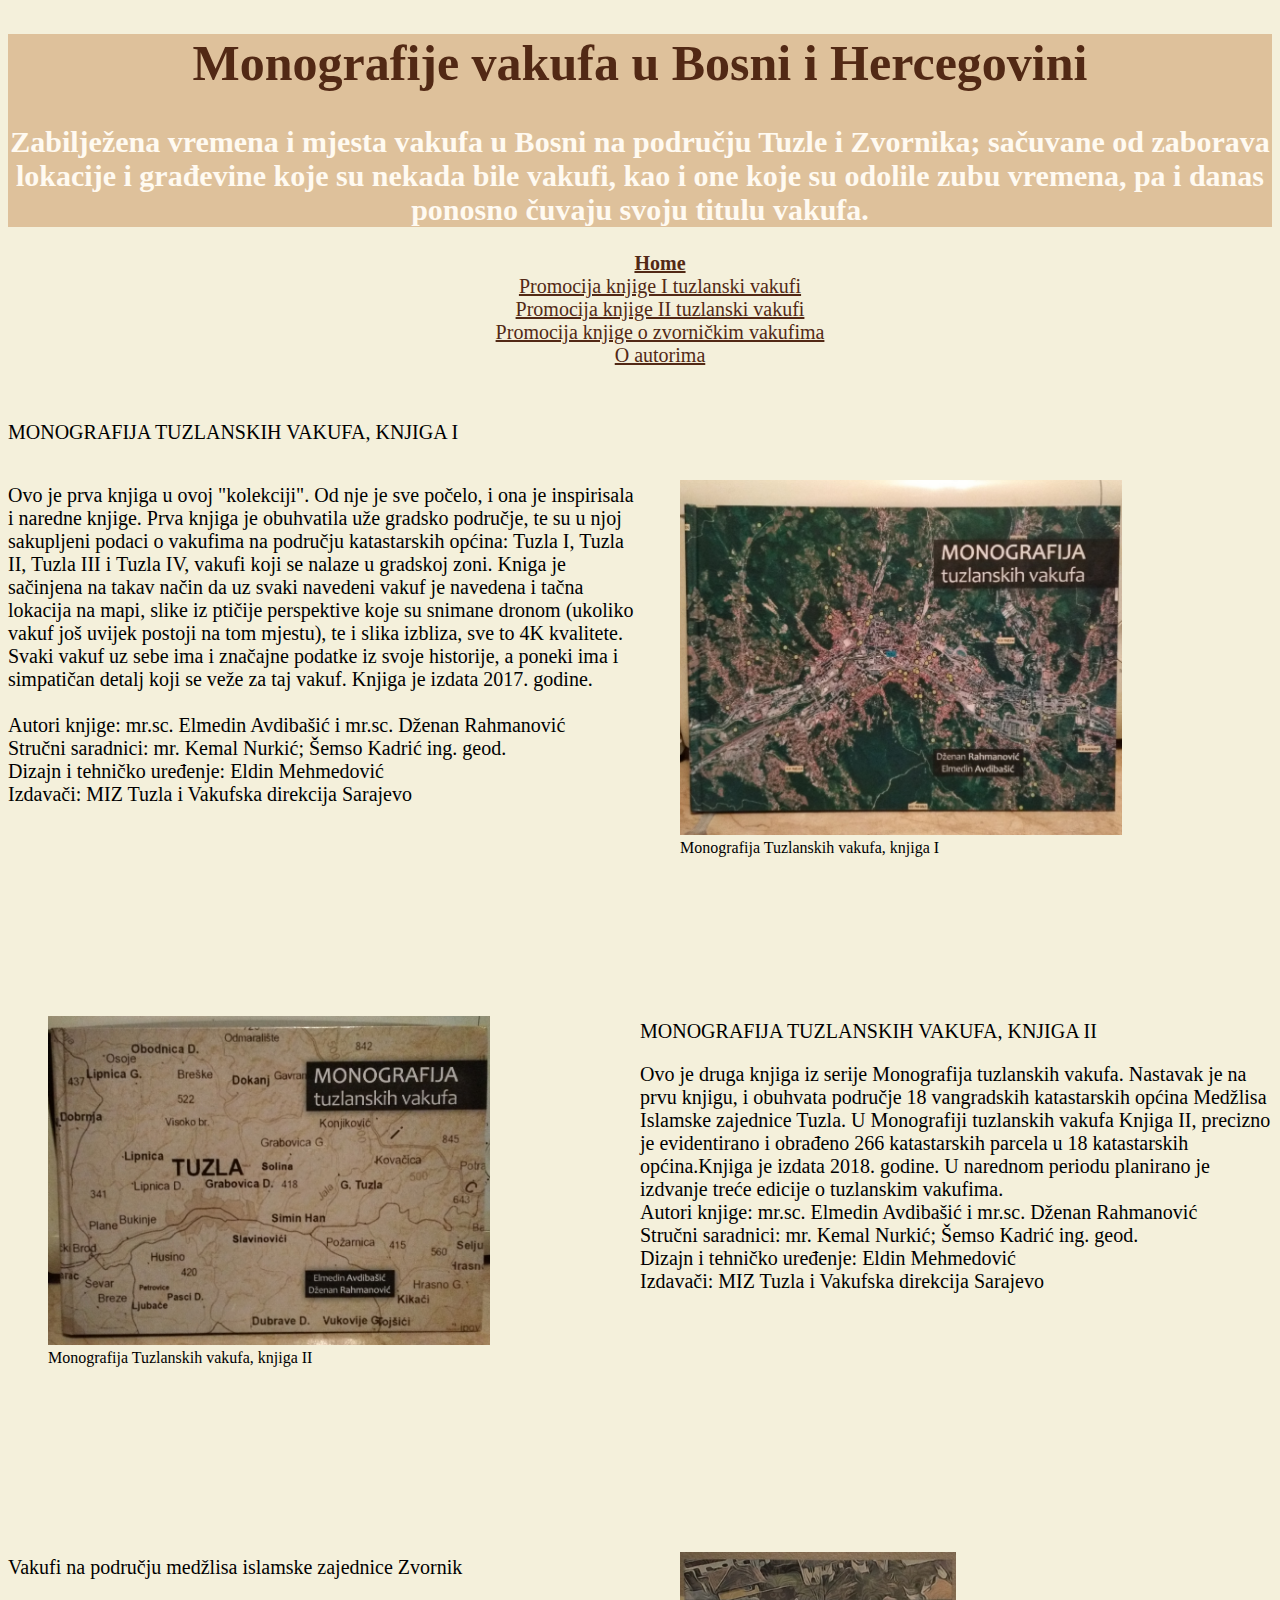
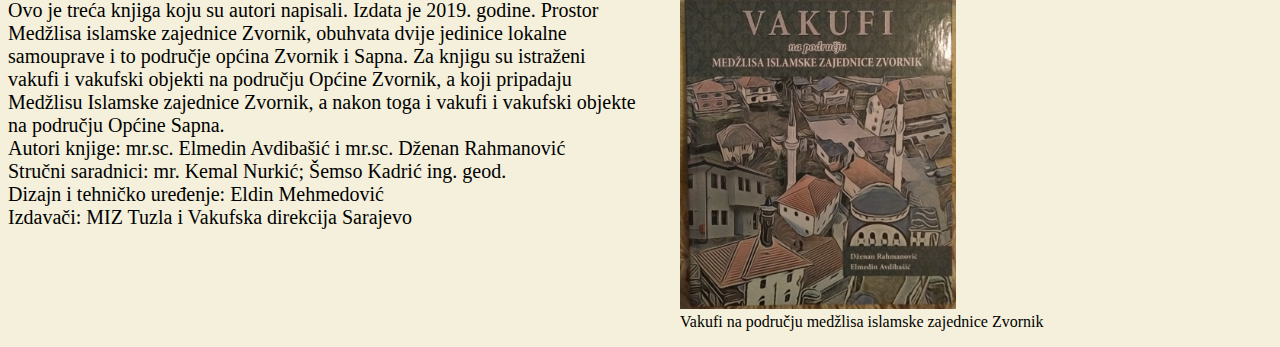
<file: index.html>
<!DOCTYPE html>
<html>
<head>
	<meta charset="utf-8">
	<title>Monografije Vakufa</title>
	<style type="text/css">
	</style>
	<link rel="stylesheet" href="knjige.css">
</head>
<body>
	<div class="top">
		<h1>Monografije vakufa u Bosni i Hercegovini</h1>
		<h2>Zabilježena vremena i mjesta vakufa u Bosni na području Tuzle i Zvornika; sačuvane od zaborava lokacije i građevine koje su nekada bile vakufi, kao i one koje su odolile zubu vremena, pa i danas ponosno čuvaju svoju titulu vakufa.</h2>
	</div> <!-- END OF TOP DIV ZA HEADER -->

	<!-- navigation -->
	<div class="navi">
	<nav>
  	<ul class="lista">
    	<li><a href="home.html"><strong>Home</strong></a></li>
    	<li><a href="promocija1.html">Promocija knjige I tuzlanski vakufi</a></li>
    	<li><a href="promocija2.html">Promocija knjige II tuzlanski vakufi</a></li>
    	<li><a href="promocija3.html">Promocija knjige o zvorničkim vakufima</a></li>
   		<li><a href="autori.html">O autorima</a></li>
 	</ul>
	</nav>
	</div>

	<!--KNJIGA 1 -->
		<br/>
		<p>MONOGRAFIJA TUZLANSKIH VAKUFA, KNJIGA I</p>
		<div class="first">
			<div class="left">
			<p>Ovo je prva knjiga u ovoj "kolekciji". Od nje je sve počelo, i ona je inspirisala i naredne knjige.  Prva knjiga je obuhvatila uže gradsko područje, te su u njoj sakupljeni podaci o vakufima na području katastarskih općina: Tuzla I, Tuzla II, Tuzla III i Tuzla IV, vakufi koji se nalaze u gradskoj zoni. Kniga je sačinjena na takav način da uz svaki navedeni vakuf je navedena i tačna lokacija na mapi, slike iz ptičije perspektive koje su snimane dronom (ukoliko vakuf još uvijek postoji na tom mjestu), te i slika izbliza, sve to 4K kvalitete. Svaki vakuf uz sebe ima i značajne podatke iz svoje historije, a poneki ima i simpatičan detalj koji se veže za taj vakuf. Knjiga je izdata 2017. godine. <br/> <br/>
				Autori knjige: mr.sc. Elmedin Avdibašić i mr.sc. Dženan Rahmanović <br/>
				Stručni saradnici: mr. Kemal Nurkić; Šemso Kadrić ing. geod. <br/>
				Dizajn i tehničko uređenje: Eldin Mehmedović <br/>
				Izdavači: MIZ Tuzla i Vakufska direkcija Sarajevo</p>
			</div> <!-- end of left element inside first div -->

			<div class="right">
				<figure>
					<img src="knjiga1.jpg" alt="Monografija Tuzlanskih vakufa, knjiga I" width="80%" />
					<figcaption>Monografija Tuzlanskih vakufa, knjiga I</figcaption>
				</figure>
			</div> <!-- end of right element inside first div -->

		</div> <!--end of first book, class="first" -->

		<!-- KNJIGA 2-->
		<br/>
		<br/>
		<div class="second">
			
			<div class="left">
				<figure>
					<img src="knjiga2.jpg" alt="Monografija Tuzlanskih vakufa, knjiga II" width="80%" />
					<figcaption>Monografija Tuzlanskih vakufa, knjiga II</figcaption>
				</figure>
			</div> <!-- END OF LEFT DIV ELEMENT -->

			<div class="right">
				<p>MONOGRAFIJA TUZLANSKIH VAKUFA, KNJIGA II</p>
				<p>Ovo je druga knjiga iz serije Monografija tuzlanskih vakufa. Nastavak je na prvu knjigu, i obuhvata područje 18 vangradskih katastarskih općina Medžlisa Islamske zajednice Tuzla. U Monografiji tuzlanskih vakufa Knjiga II, precizno je evidentirano  i obrađeno 266 katastarskih parcela u 18 katastarskih općina.Knjiga je izdata 2018. godine. U narednom periodu planirano je izdvanje treće edicije o tuzlanskim vakufima. <br/>


				Autori knjige: mr.sc. Elmedin Avdibašić i mr.sc. Dženan Rahmanović <br/>
				Stručni saradnici: mr. Kemal Nurkić; Šemso Kadrić ing. geod. <br/>
				Dizajn i tehničko uređenje: Eldin Mehmedović <br/>
				Izdavači: MIZ Tuzla i Vakufska direkcija Sarajevo</p>
			</div> <!-- END OF RIGHT DIV ELEMENT -->
		</div> <!-- END OF BOOK 2-->

		<br/>
		<br/>

		<div class="third">
			<div class="left">
				<p>Vakufi na području medžlisa islamske zajednice Zvornik</p>
				<p>Ovo je treća knjiga koju su autori napisali. Izdata je 2019. godine. Prostor Medžlisa islamske zajednice Zvornik, obuhvata dvije jedinice lokalne samouprave i to područje općina Zvornik i Sapna. Za knjigu su istraženi vakufi i vakufski objekti na području Općine Zvornik, a koji pripadaju Medžlisu Islamske zajednice Zvornik, a nakon toga i vakufi i vakufski objekte na području Općine Sapna. <br/>
				Autori knjige: mr.sc. Elmedin Avdibašić i mr.sc. Dženan Rahmanović <br/>
				Stručni saradnici: mr. Kemal Nurkić; Šemso Kadrić ing. geod. <br/>
				Dizajn i tehničko uređenje: Eldin Mehmedović <br/>
				Izdavači: MIZ Tuzla i Vakufska direkcija Sarajevo
				</p>

			</div> <!-- END OF LEFT DIV ELEMENT -->

			<div class="right">
				<figure>
					<img src="knjiga3.jpg" alt="Vakufi na području medžlisa islamske zajednice Zvornik" width="50%" />
					<figcaption>Vakufi na području medžlisa islamske zajednice Zvornik</figcaption>
				</figure>
			</div> <!-- END OF RIGHT DIV ELEMENT -->



		</div> <!-- END OF ZVORNIK BOOK -->

<br/>
<br/>

		<!-- -->
</body>
</html> <!-- -->
</file>
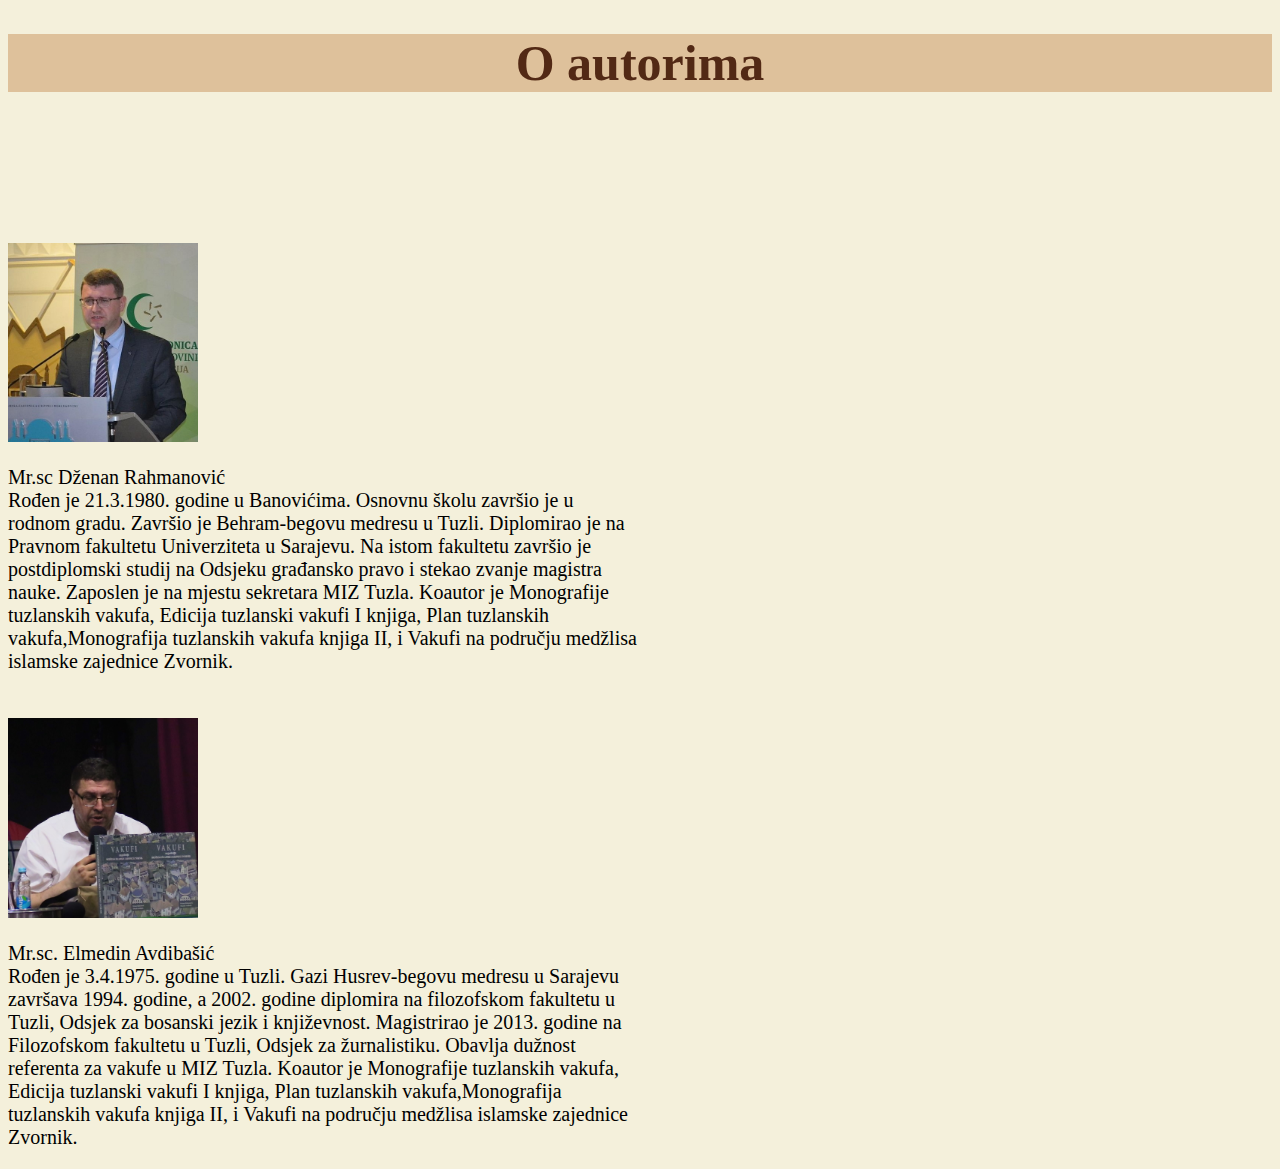
<file: autori.html>
<!DOCTYPE html>
<html>
<head>
	<meta charset="utf-8">
	<title>O autorima</title>
	<link rel="stylesheet" href="knjige.css">
</head>

<body>

	<div class="top">
		<h1>O autorima</h1>
	</div>
	<br/>
<div class="godown">
	<div>
		<img src="dzenan.jpg" class="smaller" >
	</div>
	<div class="left">	
		<p>Mr.sc Dženan Rahmanović <br/> Rođen je 21.3.1980. godine u Banovićima. Osnovnu školu završio je u rodnom gradu. Završio je Behram-begovu medresu u Tuzli. Diplomirao je na Pravnom fakultetu Univerziteta u Sarajevu. Na istom fakultetu završio je postdiplomski studij na Odsjeku građansko pravo i stekao zvanje magistra nauke. Zaposlen je na mjestu sekretara MIZ Tuzla. Koautor je Monografije tuzlanskih vakufa, Edicija tuzlanski vakufi I knjiga, Plan tuzlanskih vakufa,Monografija tuzlanskih vakufa knjiga II, i Vakufi na području medžlisa islamske zajednice Zvornik. </p>
	</div>	
</div>
		<br/>
		<br/>
		<br/>
		<br/>
<div class="godown">		
	<div>	
		<img src="elmedin.jpg" class="smaller">
	</div>
	<div class="left">	
		<p>Mr.sc. Elmedin Avdibašić <br/> Rođen je 3.4.1975. godine u Tuzli. Gazi Husrev-begovu medresu u Sarajevu završava 1994. godine, a 2002. godine diplomira na filozofskom fakultetu u Tuzli, Odsjek za bosanski jezik i književnost. Magistrirao je 2013. godine na Filozofskom fakultetu u Tuzli, Odsjek za žurnalistiku. Obavlja dužnost referenta za vakufe u MIZ Tuzla. Koautor je Monografije tuzlanskih vakufa, Edicija tuzlanski vakufi I knjiga, Plan tuzlanskih vakufa,Monografija tuzlanskih vakufa knjiga II, i Vakufi na području medžlisa islamske zajednice Zvornik. </p>
	</div>
</div>

</body>
</html>
</file>
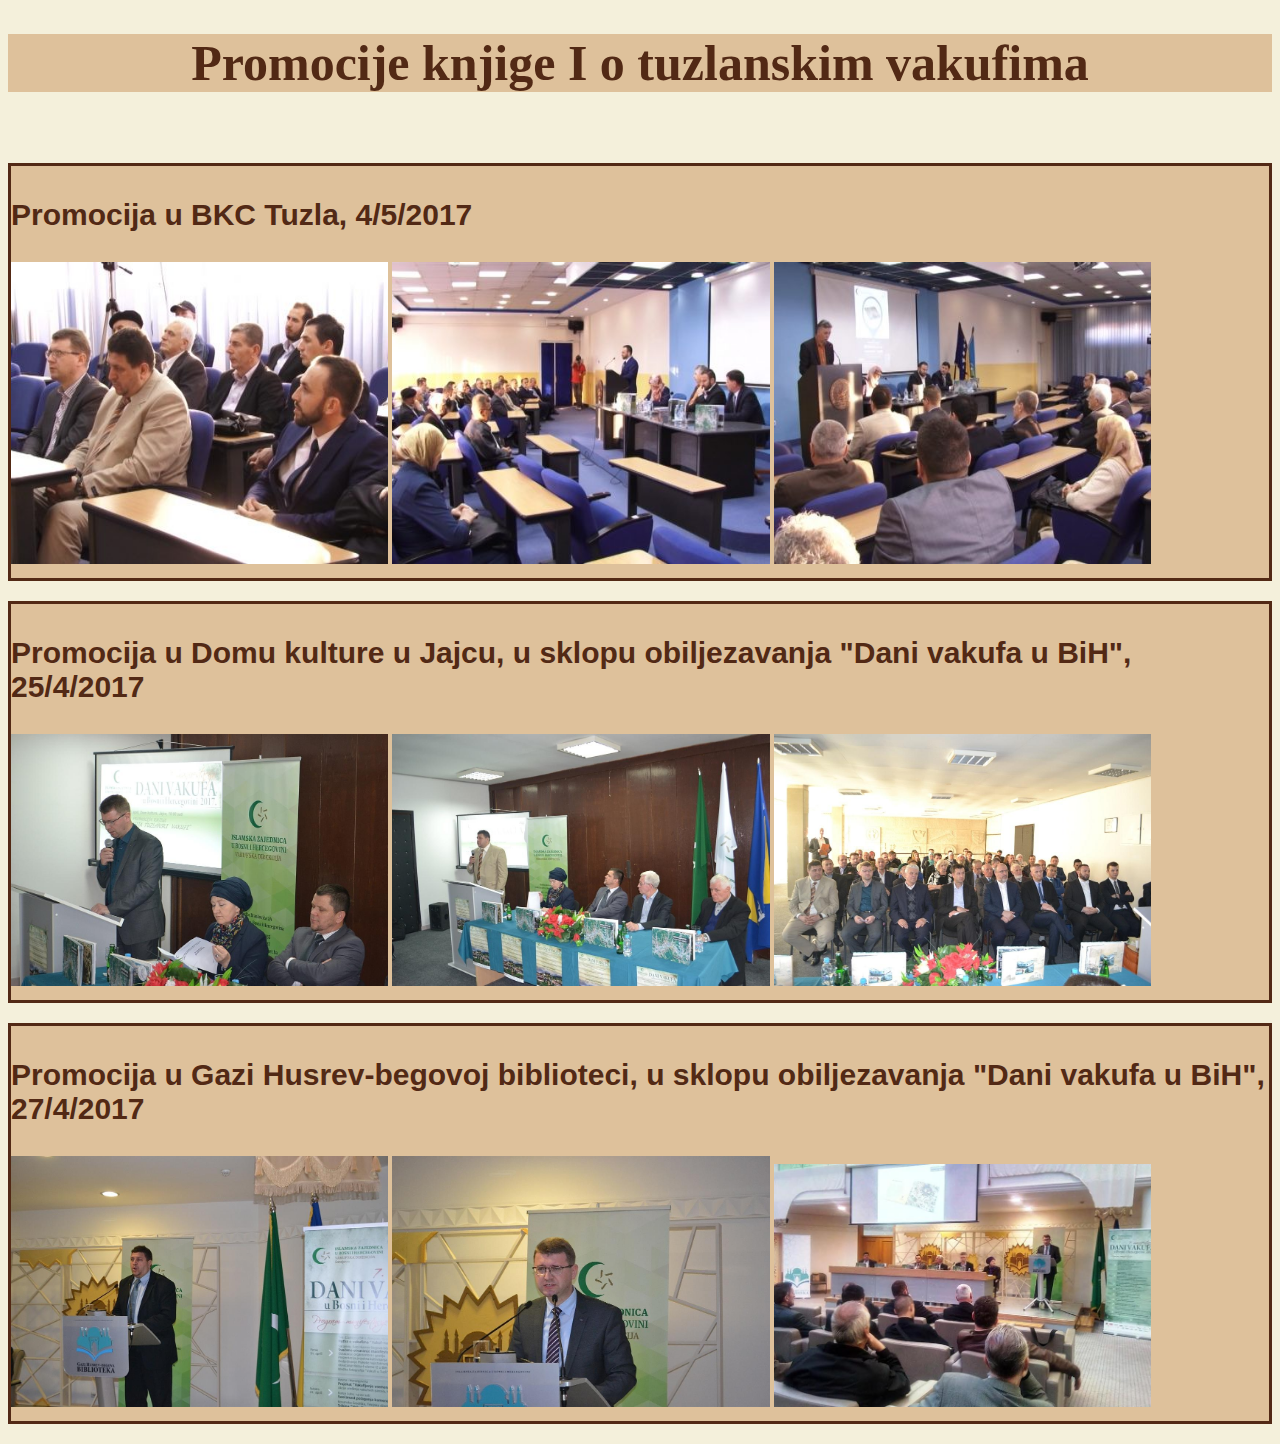
<file: promocija1.html>
<!DOCTYPE html>
<html>
<head>
	<meta charset="utf-8">
	<title>Promocija knjige I tuzlanski vakufi</title>
	<link rel="stylesheet" href="knjige.css">
</head>

<body>

	<div class="top">
		<h1>Promocije knjige I o tuzlanskim vakufima</h1>
	</div>
	<br/>

<div class="pics">
	<h3>Promocija u BKC Tuzla, 4/5/2017</h3>
	<img src="bkc2017.jpg" title="promocija u tuzli" class="imgs">
	<img src="bkc2017(1).jpg" title="promocija u tuzli, slika 2" class="imgs">
	<img src="bkc2017(2).jpg" title="promocija u tuzli, slika 3" class="imgs">
</div>

<div class="pics">
	<h3>Promocija u Domu kulture u Jajcu, u sklopu obiljezavanja "Dani vakufa u BiH", 25/4/2017</h3>
	<img src="jajce2017.jpg" title="promocija u Jajcu" class="imgs">
	<img src="jajce2017(1).jpg" title="promocija u Jajcu, slika 2" class="imgs">
	<img src="jajce2017(2).jpg" title="promocija u Jajcu, slika 3" class="imgs">
</div>

<div class="pics">
	<h3>Promocija u Gazi Husrev-begovoj biblioteci, u sklopu obiljezavanja "Dani vakufa u BiH", 27/4/2017</h3>
	<img src="sa2017.jpg" title="promocija u Sarajevu" class="imgs">
	<img src="sa2017(1).jpg" title="promocija u Sarajevu, slika 2" class="imgs">
	<img src="sa2017(2).jpg" title="promocija u Sarajevu, slika 3" class="imgs">
</div>

</body>

</html>
</file>
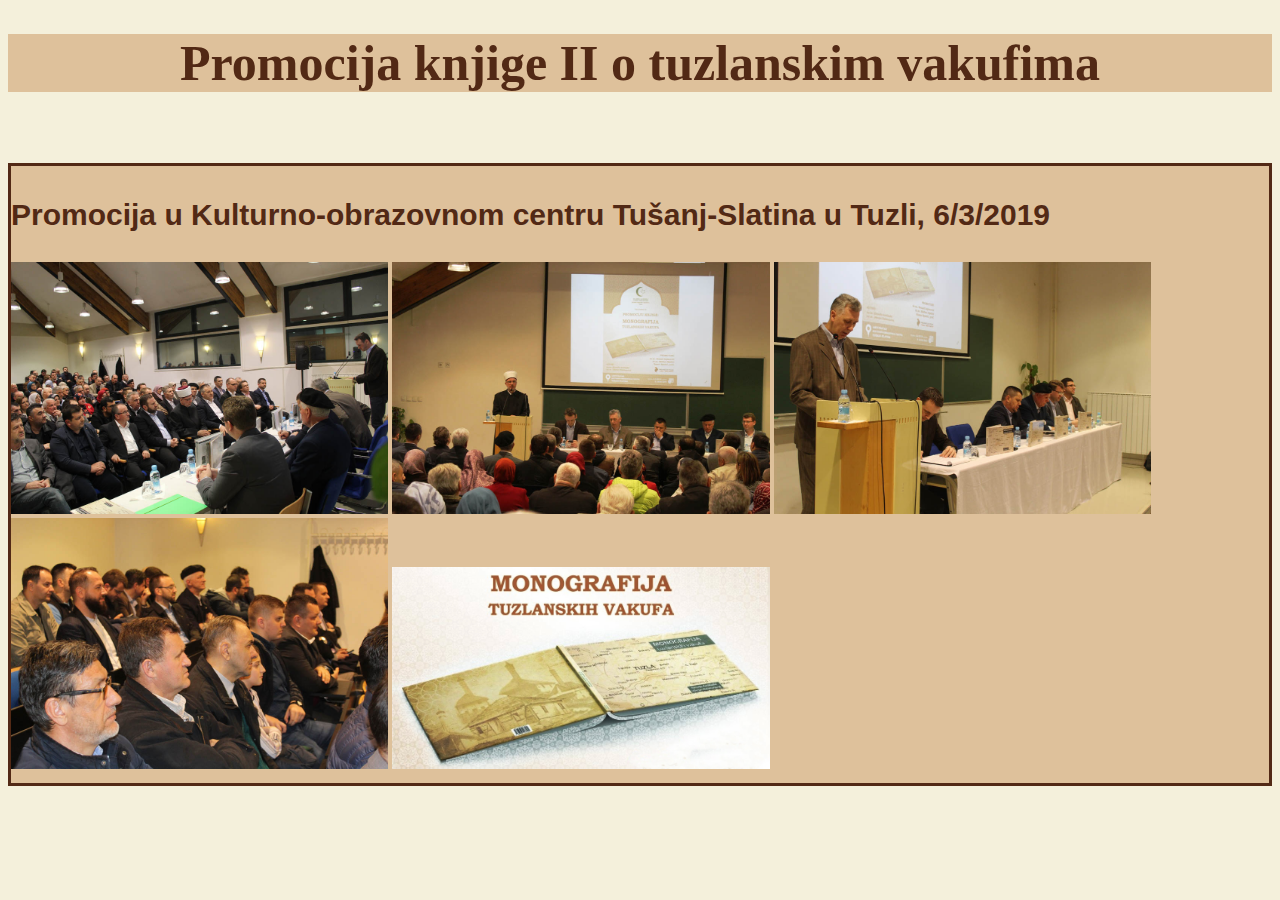
<file: promocija2.html>
<!DOCTYPE html>
<html>
<head>
	<meta charset="utf-8">
	<title>Promocija knjige II tuzlanski vakufi</title>
	<link rel="stylesheet" href="knjige.css">
</head>

<body>

	<div class="top">
		<h1>Promocija knjige II o tuzlanskim vakufima</h1>
	</div>
	<br/>

<div class="pics">
	<h3>Promocija u Kulturno-obrazovnom centru Tušanj-Slatina u Tuzli, 6/3/2019</h3>
	<img src="tuzla2019.jpg" title="promocija u tuzli" class="imgs">
	<img src="tuzla2019(1).jpg" title="promocija u tuzli, slika 2" class="imgs">
	<img src="tuzla2019(2).jpg" title="promocija u tuzli, slika 3" class="imgs">
	<img src="tuzla2019(3).jpg" title="promocija u tuzli, slika 4" class="imgs">
	<img src="tuzla2019(4).jpg" title="promocija u tuzli, slika 5" class="imgs">
</div>


</body>

</html>
</file>
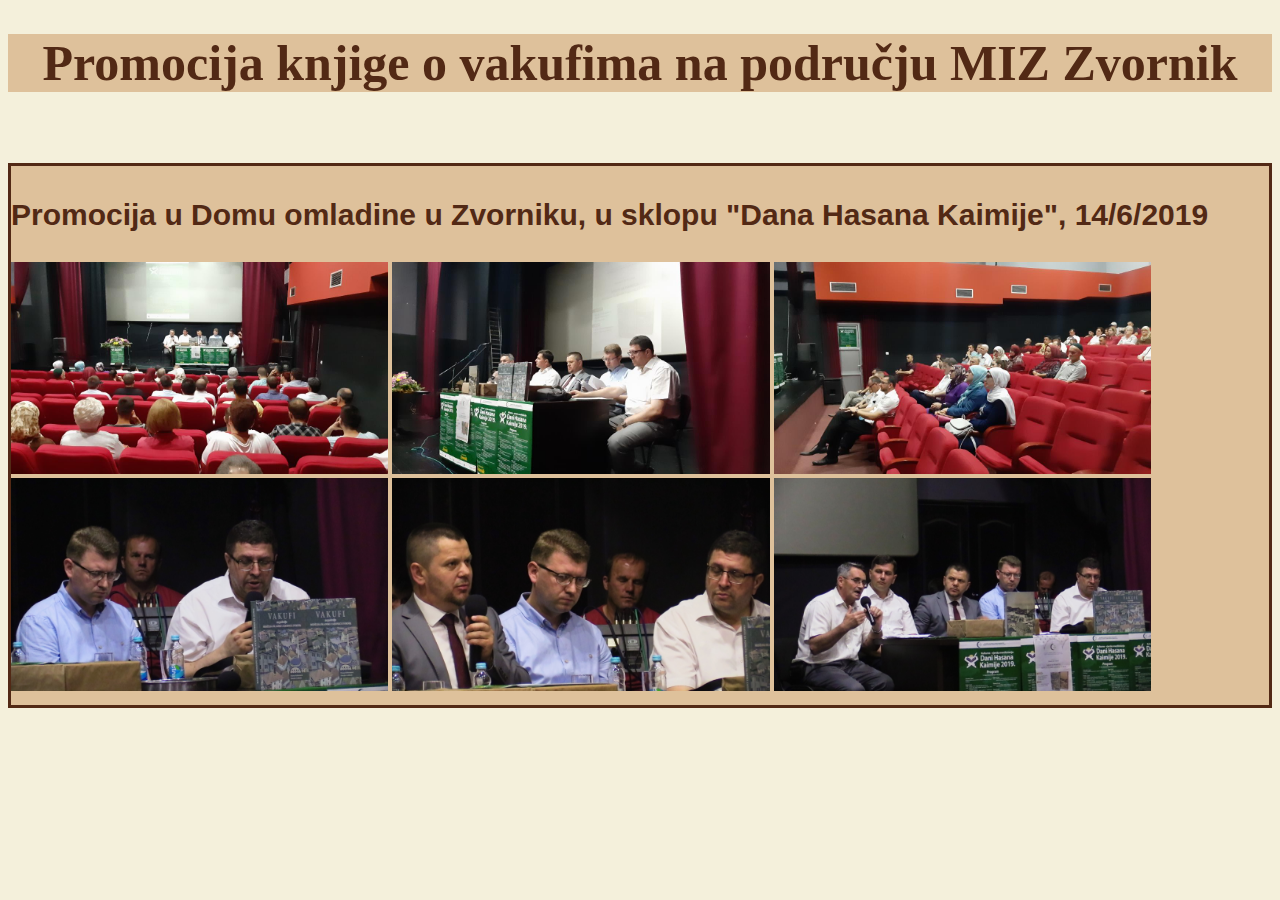
<file: promocija3.html>
<!DOCTYPE html>
<html>
<head>
	<meta charset="utf-8">
	<title>Promocija knjige o vakufima na području MIZ Zvornik</title>
	<link rel="stylesheet" href="knjige.css">
</head>

<body>

	<div class="top">
		<h1>Promocija knjige o vakufima na području MIZ Zvornik</h1>
	</div>
	<br/>

<div class="pics">
	<h3>Promocija u Domu omladine u Zvorniku, u sklopu "Dana Hasana Kaimije", 14/6/2019</h3>
	<img src="zv2019.jpg" title="promocija u Zvorniku" class="imgs">
	<img src="zv2019(1).jpg" title="promocija u Zvorniku, slika 2" class="imgs">
	<img src="zv2019(2).jpg" title="promocija u Zvorniku, slika 3" class="imgs">
	<img src="zv2019(3).jpg" title="promocija u Zvorniku, slika 4" class="imgs">
	<img src="zv2019(4).jpg" title="promocija u Zvorniku, slika 5" class="imgs">
	<img src="zv2019(5).jpg" title="promocija u Zvorniku, slika 6" class="imgs">
</div>


</body>

</html>
</file>
<file: knjige.css>
body{ background-color: #F4F0DB;}
.top{ background-color: #DEC19B;
			text-align: center;}
h1{ color: #522915;
			font-size: 50px;}
h2{ color: #FFFAF1;
			font-size: 30px;}
h3{
	color: #522915;
	font-size: 30px;
	font-family: "arial", "sans-serif";	
}
ul{
	list-style: none;
}
li{
	font-size: 20px;
}
a{
	color: #522915;
}
.imgs{
	width: 30%;
}

.smaller{
	width:15%;
}

.godown{
	margin-top:50px;
	padding-top: 50px;
	margin-bottom: 50px;
	padding-bottom: 50px;
	float: both;
}

.pics{
	padding-top: 2px;
	padding-bottom: 10px;
	margin-bottom: 20px;
	margin-top: 20px;
	background-color: #DEC19B;
	border-style: solid;
	border-color: #522915;	
}

.navi{
	text-align: center;
	color: #522915;
}

.first{
	margin-bottom: 100px;
	padding-bottom: 150px;
	float: both;
	}

.second{
	margin-top:100px;
	padding-top: 150px;
	margin-bottom: 100px;
	padding-bottom: 150px;
	float: both;			
	}

.third{
	margin-top: 100px;
	padding-top: 150px;
	margin-bottom: 100px;
	padding-bottom: 150px;
	float: both;
	}

.left {
	width: 50%;
	float: left;}

.right {
	width: 50%;
	float: right;}

p {
	font-size: 20px;
	}
</file>
